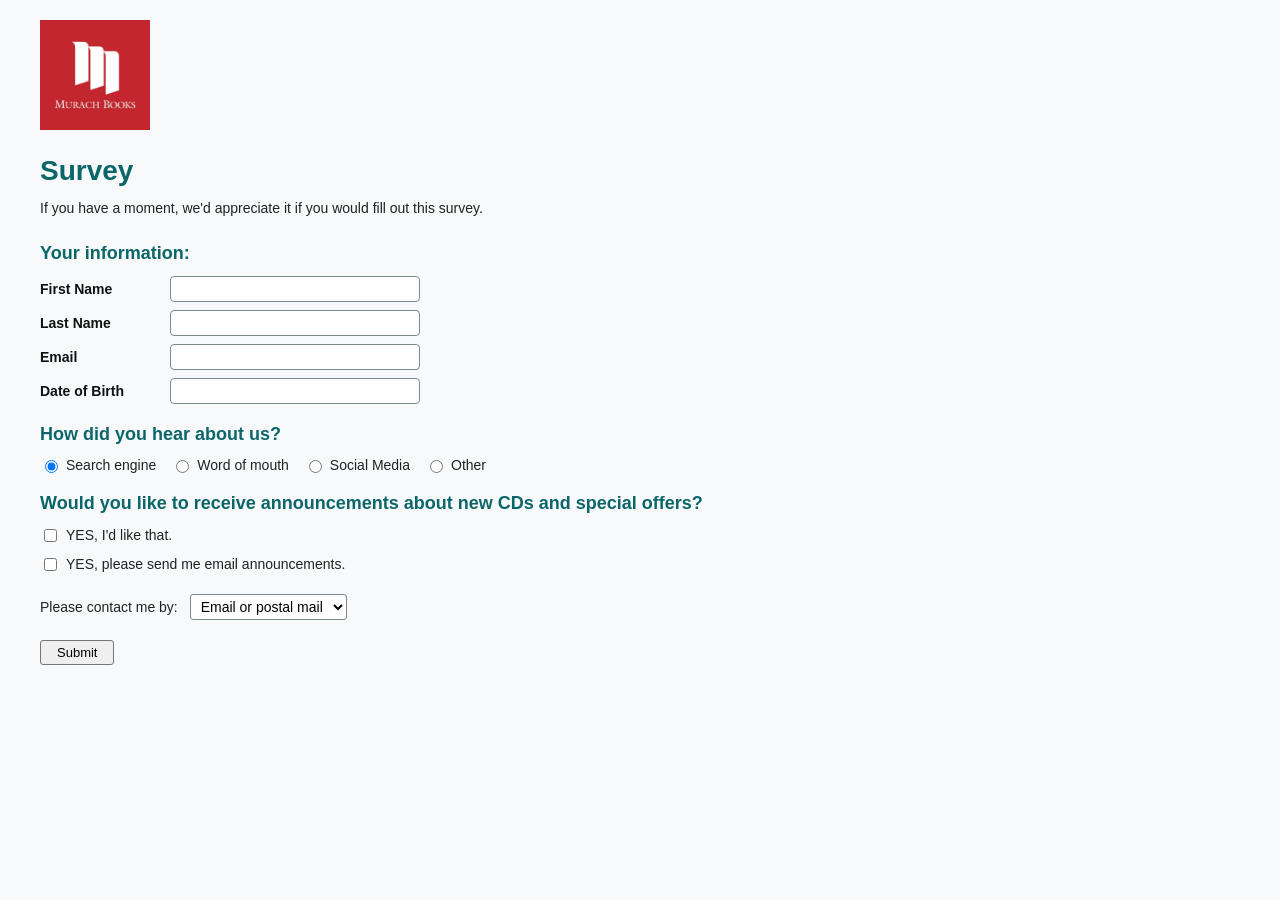
<file: target/buoi3/index.html>
<!DOCTYPE html>
<html lang="en">
<head>
    <meta charset="UTF-8">
    <title>Survey</title>
    <link rel="stylesheet" href="styles/main.css">
</head>
<body>

    <!-- Murach Logo Image -->
    <img src="images/murach_logo.jpg" alt="Murach Logo" class="murach-logo-img">

    <!-- Title & Description -->
    <h1 class="survey-title">Survey</h1>
    <p class="survey-intro">If you have a moment, we'd appreciate it if you would fill out this survey.</p>

    <!-- Survey Form -->
    <form action="survey" method="post">
        <!-- Section 1: Your Information -->
        <h2 class="section-heading">Your information:</h2>
        <div class="form-group">
            <label for="firstName">First Name</label>
            <input type="text" id="firstName" name="firstName" required>
        </div>
        <div class="form-group">
            <label for="lastName">Last Name</label>
            <input type="text" id="lastName" name="lastName" required>
        </div>
        <div class="form-group">
            <label for="email">Email</label>
            <input type="email" id="email" name="email" required>
        </div>
        <div class="form-group">
            <label for="dob">Date of Birth</label>
            <input type="text" id="dob" name="dob">
        </div>

        <!-- Section 2: How did you hear about us? -->
        <h2 class="section-heading">How did you hear about us?</h2>
        <div class="radio-group">
            <label>
                <input type="radio" name="heardFrom" value="Search engine" checked>
                Search engine
            </label>
            <label>
                <input type="radio" name="heardFrom" value="Word of mouth">
                Word of mouth
            </label>
            <label>
                <input type="radio" name="heardFrom" value="Social Media">
                Social Media
            </label>
            <label>
                <input type="radio" name="heardFrom" value="Other">
                Other
            </label>
        </div>

        <!-- Section 3: Announcements -->
        <h2 class="section-heading">Would you like to receive announcements about new CDs and special offers?</h2>
        <div class="checkbox-group">
            <label>
                <input type="checkbox" name="wantsUpdates" value="YES">
                YES, I'd like that.
            </label>
            <label>
                <input type="checkbox" name="emailUpdates" value="YES">
                YES, please send me email announcements.
            </label>
        </div>

        <!-- Section 4: Contact preference & Submit -->
        <div class="contact-group">
            <label for="contactVia">Please contact me by:</label>
            <select id="contactVia" name="contactVia">
                <option value="Email or postal mail">Email or postal mail</option>
                <option value="Email only">Email only</option>
                <option value="Postal mail only">Postal mail only</option>
            </select>
        </div>

        <div>
            <input type="submit" value="Submit" class="btn-submit">
        </div>
    </form>

</body>
</html>
</file>
<file: target/buoi3/styles/main.css>
* {
    box-sizing: border-box;
    font-family: Arial, Helvetica, sans-serif;
}

body {
    background-color: #f7f9fa;
    margin: 0;
    padding: 20px 40px;
    color: #222;
}

.murach-logo-img {
    width: 110px;
    height: auto;
    display: block;
    margin-bottom: 25px;
}

h1.survey-title {
    color: #0b666a;
    font-size: 28px;
    font-weight: 700;
    margin: 0 0 12px 0;
}

p.survey-intro {
    font-size: 14px;
    line-height: 1.4;
    color: #222;
    margin: 0 0 24px 0;
}

h2.section-heading {
    color: #0b666a;
    font-size: 18px;
    font-weight: 700;
    margin: 20px 0 12px 0;
}

.form-group {
    display: flex;
    align-items: center;
    margin-bottom: 8px;
}

.form-group label {
    font-weight: bold;
    font-size: 14px;
    width: 130px;
    color: #111;
}

.form-group input[type="text"],
.form-group input[type="email"] {
    width: 250px;
    padding: 4px 8px;
    border: 1px solid #7b8a8b;
    border-radius: 4px;
    font-size: 14px;
    background-color: #fff;
}

.form-group input[type="text"]:focus,
.form-group input[type="email"]:focus {
    outline: none;
    border-color: #0b666a;
    box-shadow: 0 0 3px rgba(11, 102, 106, 0.4);
}

.radio-group {
    display: flex;
    gap: 15px;
    align-items: center;
    font-size: 14px;
    margin-bottom: 20px;
}

.radio-group label {
    display: flex;
    align-items: center;
    gap: 5px;
    cursor: pointer;
    font-weight: normal;
}

.checkbox-group {
    display: flex;
    flex-direction: column;
    gap: 10px;
    margin-bottom: 20px;
    font-size: 14px;
}

.checkbox-group label {
    display: flex;
    align-items: center;
    gap: 6px;
    cursor: pointer;
    font-weight: normal;
}

.contact-group {
    margin-top: 15px;
    margin-bottom: 20px;
    font-size: 14px;
}

.contact-group label {
    margin-right: 8px;
}

.contact-group select {
    padding: 3px 6px;
    border: 1px solid #7b8a8b;
    border-radius: 3px;
    font-size: 14px;
    background-color: #fff;
}

.btn-submit {
    padding: 4px 16px;
    font-size: 13px;
    background-color: #efefef;
    border: 1px solid #767676;
    border-radius: 3px;
    cursor: pointer;
}

.btn-submit:hover {
    background-color: #e5e5e5;
}

.btn-submit:active {
    background-color: #d8d8d8;
}
</file>
